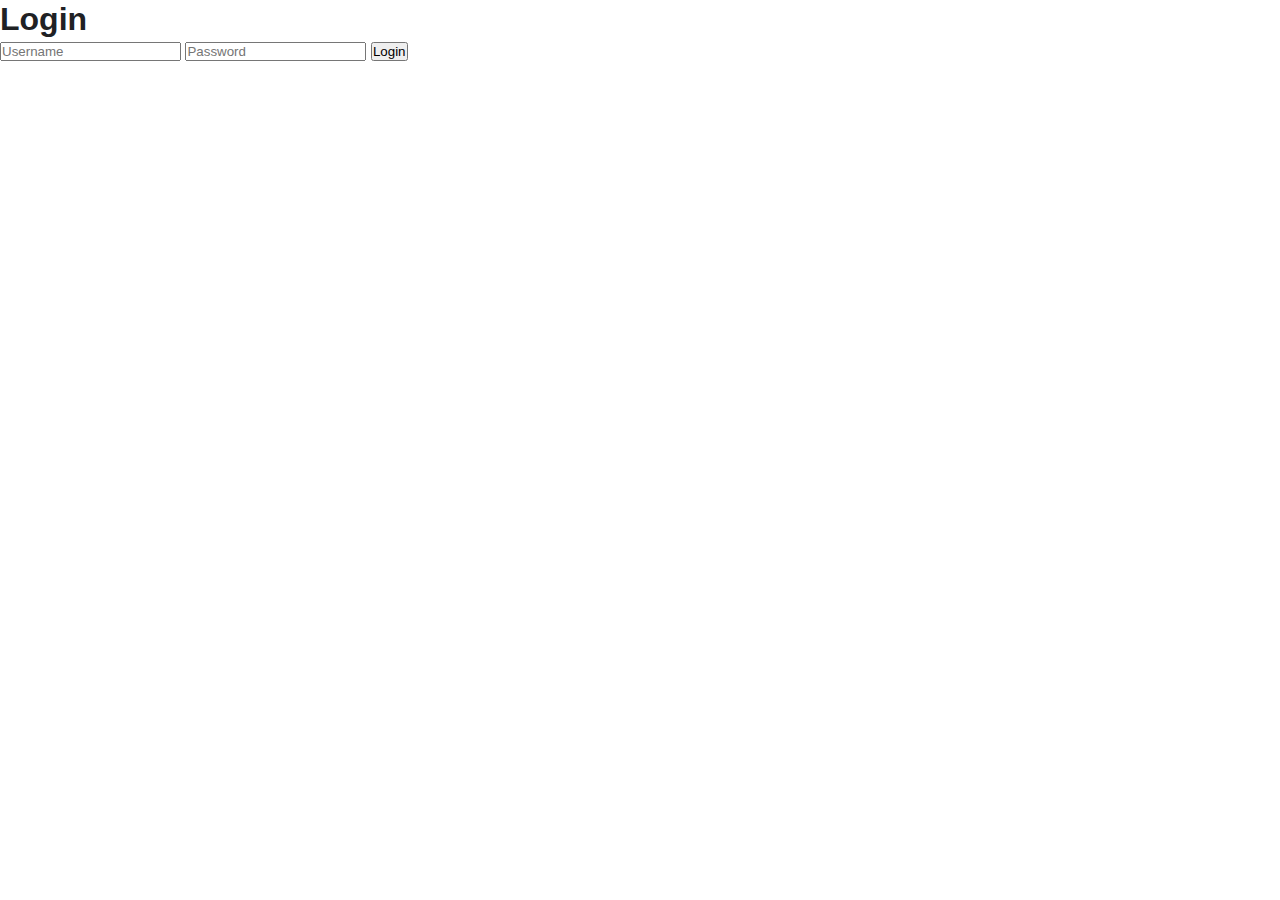
<file: login.html>
<!DOCTYPE html>
<html lang="en">
<head>
  <meta charset="UTF-8" />
  <meta name="viewport" content="width=device-width, initial-scale=1.0"/>
  <title>Login</title>
  <link rel="stylesheet" href="css/styles.css" />
</head>
<body class="login-page">
  <div class="login-container">
    <h2>Login</h2>
    <form>
      <input type="text" placeholder="Username" required />
      <input type="password" placeholder="Password" required />
      <button type="submit">Login</button>
    </form>
  </div>
</body>
</html>
</file>
<file: css/styles.css>
/* ====== CSS Reset & Base Styles ====== */
:root {
  --primary-blue: #1a73e8;
  --dark-blue: #0d47a1;
  --light-blue: #e8f0fe;
  --accent-blue: #4285f4;
  --text-dark: #202124;
  --text-light: #5f6368;
  --white: #ffffff;
  --gray: #f5f5f5;
  --shadow: 0 4px 6px rgba(0, 0, 0, 0.1);
  --transition: all 0.3s ease;
}

* {
  margin: 0;
  padding: 0;
  box-sizing: border-box;
}

html {
  scroll-behavior: smooth;
}

body {
  font-family: 'Poppins', sans-serif;
  color: var(--text-dark);
  background-color: var(--white);
  line-height: 1.6;
  direction: ltr;
  text-align: left;
}

/* ====== Typography ====== */
h1, h2, h3, h4 {
  font-weight: 600;
  line-height: 1.2;
}

h1 { font-size: 2.5rem; }
h2 { font-size: 2rem; }
h3 { font-size: 1.5rem; }

p {
  margin-bottom: 1rem;
}

a {
  text-decoration: none;
  color: inherit;
}

/* ====== Layout & Containers ====== */
.container {
  width: 100%;
  max-width: 1200px;
  margin: 0 auto;
  padding: 0 20px;
}

section {
  padding: 60px 0;
}

/* ====== Header Styles ====== */
header {
  background-color: var(--white);
  box-shadow: var(--shadow);
  position: fixed;
  width: 100%;
  top: 0;
  z-index: 1000;
  padding: 15px 0;
}

.header-container {
  display: flex;
  justify-content: space-between;
  align-items: center;
}

.logo {
  display: flex;
  align-items: center;
  gap: 10px;
  font-size: 1.8rem;
  color: var(--primary-blue);
}
.login-btn {
  padding: 8px 16px;
  background-color: #4CAF50;
  color: white;
  border: none;
  border-radius: 4px;
  cursor: pointer;
  font-size: 14px;
}

.login-btn:hover {
  background-color: #45a049;
}
nav {
  display: flex;
  gap: 25px;
}

nav a {
  font-weight: 500;
  transition: var(--transition);
  position: relative;
}

nav a:hover {
  color: var(--primary-blue);
}

nav a::after {
  content: '';
  position: absolute;
  bottom: -5px;
  left: 0;
  width: 0;
  height: 2px;
  background-color: var(--primary-blue);
  transition: var(--transition);
}

nav a:hover::after {
  width: 100%;
}

.cart-icon {
  position: relative;
  cursor: pointer;
  font-size: 1.5rem;
  color: var(--primary-blue);
  transition: var(--transition);
}

.cart-icon:hover {
  transform: scale(1.1);
}

.cart-count {
  position: absolute;
  top: -10px;
  right: -10px;
  background-color: var(--accent-blue);
  color: white;
  border-radius: 50%;
  width: 20px;
  height: 20px;
  display: flex;
  justify-content: center;
  align-items: center;
  font-size: 0.8rem;
}

/* ====== Hero Section ====== */
.hero {
  background: linear-gradient(rgba(0, 0, 0, 0.7), rgba(0, 0, 0, 0.7)), url('../images/hero-bg.jpg');
  background-size: cover;
  background-position: center;
  height: 500px;
  display: flex;
  align-items: center;
  color: var(--white);
  margin-top: 70px;
  text-align: center;
}

.hero-content {
  max-width: 800px;
  margin: 0 auto;
}

.hero h2 {
  font-size: 2.8rem;
  margin-bottom: 20px;
  animation: fadeInDown 1s ease;
}

.hero p {
  font-size: 1.3rem;
  margin-bottom: 30px;
  animation: fadeInUp 1s ease;
}

/* ====== Products Section ====== */
.products-section {
  background-color: var(--gray);
}

.section-title {
  text-align: center;
  margin-bottom: 40px;
  color: var(--primary-blue);
  display: flex;
  justify-content: center;
  align-items: center;
  gap: 10px;
}

.filters {
  display: flex;
  justify-content: center;
  gap: 15px;
  margin-bottom: 30px;
  flex-wrap: wrap;
}

.filter-btn {
  padding: 8px 20px;
  background-color: var(--white);
  border: 1px solid var(--primary-blue);
  color: var(--primary-blue);
  border-radius: 30px;
  cursor: pointer;
  transition: var(--transition);
  font-weight: 500;
}

.filter-btn.active, .filter-btn:hover {
  background-color: var(--primary-blue);
  color: white;
}

.product-grid {
  display: grid;
  grid-template-columns: repeat(auto-fill, minmax(280px, 1fr));
  gap: 30px;
}

.product-card {
  background-color: var(--white);
  border-radius: 10px;
  overflow: hidden;
  box-shadow: var(--shadow);
  transition: var(--transition);
  display: flex;
  flex-direction: column;
}

.product-card:hover {
  transform: translateY(-10px);
  box-shadow: 0 10px 20px rgba(0, 0, 0, 0.1);
}

.image-container {
  height: 250px;
  display: flex;
  justify-content: center;
  align-items: center;
  background-color: var(--light-blue);
  padding: 20px;
}

.product-card img {
  max-width: 100%;
  max-height: 100%;
  object-fit: contain;
  transition: var(--transition);
}

.product-info {
  padding: 20px;
  display: flex;
  flex-direction: column;
  flex-grow: 1;
}

.product-name {
  font-size: 1.2rem;
  margin-bottom: 10px;
}

.product-year {
  color: var(--text-light);
  font-size: 0.9rem;
  margin-bottom: 5px;
}

.product-description {
  font-size: 0.95rem;
  margin-bottom: 15px;
  color: var(--text-light);
  flex-grow: 1;
}

.product-price {
  color: var(--primary-blue);
  font-weight: 600;
  font-size: 1.2rem;
  margin-bottom: 15px;
}

.add-to-cart {
  width: 100%;
  padding: 12px;
  background-color: var(--primary-blue);
  color: white;
  border: none;
  border-radius: 5px;
  font-size: 1rem;
  cursor: pointer;
  transition: var(--transition);
  display: flex;
  align-items: center;
  justify-content: center;
  gap: 8px;
}

.add-to-cart:hover {
  background-color: var(--dark-blue);
}

/* ====== Cart Styles ====== */
.cart-overlay {
  position: fixed;
  top: 0;
  right: -100%;
  width: 100%;
  max-width: 400px;
  height: 100%;
  background-color: var(--white);
  box-shadow: -5px 0 15px rgba(0, 0, 0, 0.1);
  transition: right 0.3s ease-in-out;
  z-index: 2000;
  display: flex;
  flex-direction: column;
}

.cart-overlay.active {
  right: 0;
}

.cart-container {
  display: flex;
  flex-direction: column;
  height: 100%;
}

.cart-header {
  display: flex;
  justify-content: space-between;
  align-items: center;
  padding: 20px;
  border-bottom: 1px solid var(--gray);
}

.close-cart {
  background: none;
  border: none;
  font-size: 1.8rem;
  cursor: pointer;
  color: var(--text-light);
  transition: var(--transition);
}

.close-cart:hover {
  color: var(--primary-blue);
  transform: rotate(90deg);
}

.cart-items {
  flex: 1;
  overflow-y: auto;
  padding: 20px;
  list-style: none;
}

.cart-item {
  padding: 15px 0;
  border-bottom: 1px solid var(--gray);
  display: flex;
  justify-content: space-between;
  align-items: center;
}

.cart-item-info {
  flex: 1;
}

.cart-item-name {
  display: block;
  font-weight: 500;
  margin-bottom: 5px;
}

.cart-item-price {
  color: var(--primary-blue);
  font-size: 0.9rem;
}

.cart-item-actions {
  display: flex;
  align-items: center;
  gap: 10px;
}

.cart-item-actions button {
  width: 30px;
  height: 30px;
  border: 1px solid var(--gray);
  background: none;
  border-radius: 50%;
  cursor: pointer;
  display: flex;
  align-items: center;
  justify-content: center;
  transition: var(--transition);
}

.cart-item-actions button:hover {
  background-color: var(--light-blue);
  border-color: var(--primary-blue);
}

.cart-footer {
  padding: 20px;
  border-top: 1px solid var(--gray);
}

.cart-total {
  display: flex;
  justify-content: space-between;
  margin-bottom: 20px;
  font-weight: 600;
  font-size: 1.2rem;
}

.checkout-btn {
  width: 100%;
  padding: 15px;
  background-color: var(--primary-blue);
  color: white;
  border: none;
  border-radius: 5px;
  font-size: 1rem;
  cursor: pointer;
  transition: var(--transition);
  font-weight: 500;
}

.checkout-btn:hover {
  background-color: var(--dark-blue);
}

/* ====== Footer Styles ====== */
footer {
  background-color: var(--primary-blue);
  color: white;
  padding: 60px 0 20px;
}

.footer-content {
  display: grid;
  grid-template-columns: repeat(auto-fit, minmax(250px, 1fr));
  gap: 40px;
  margin-bottom: 40px;
}

.footer-section h4 {
  margin-bottom: 20px;
  font-size: 1.3rem;
  position: relative;
  padding-bottom: 10px;
}

.footer-section h4::after {
  content: '';
  position: absolute;
  bottom: 0;
  left: 0;
  width: 50px;
  height: 2px;
  background-color: var(--white);
}

.footer-section p {
  margin-bottom: 15px;
  display: flex;
  align-items: center;
  gap: 10px;
}

.social-icons {
  display: flex;
  gap: 20px;
}

.social-icons a {
  color: white;
  font-size: 1.3rem;
  transition: var(--transition);
}

.social-icons a:hover {
  transform: translateY(-5px);
  color: var(--light-blue);
}

.copyright {
  text-align: center;
  padding-top: 20px;
  border-top: 1px solid rgba(255, 255, 255, 0.2);
  font-size: 0.9rem;
}

/* ====== Toast Notifications ====== */
.toast {
  position: fixed;
  bottom: 30px;
  left: 50%;
  transform: translateX(-50%);
  background-color: var(--text-dark);
  color: white;
  padding: 15px 30px;
  border-radius: 5px;
  box-shadow: var(--shadow);
  opacity: 0;
  transition: opacity 0.3s;
  z-index: 3000;
  max-width: 90%;
  text-align: center;
}

.toast.show {
  opacity: 1;
}

.toast-success {
  background-color: #28a745;
}

.toast-error {
  background-color: #dc3545;
}

/* ====== Animations ====== */
@keyframes fadeInDown {
  from {
    opacity: 0;
    transform: translateY(-30px);
  }
  to {
    opacity: 1;
    transform: translateY(0);
  }
}

@keyframes fadeInUp {
  from {
    opacity: 0;
    transform: translateY(30px);
  }
  to {
    opacity: 1;
    transform: translateY(0);
  }
}

/* ====== Responsive Styles ====== */
@media (max-width: 992px) {
  .hero {
    height: 400px;
  }
  
  .hero h2 {
    font-size: 2.3rem;
  }
  
  .product-grid {
    grid-template-columns: repeat(auto-fill, minmax(250px, 1fr));
  }
}

@media (max-width: 768px) {
  .header-container {
    flex-direction: column;
    gap: 15px;
  }
  
  nav {
    gap: 15px;
  }
  
  .hero {
    height: 350px;
  }
  
  .hero h2 {
    font-size: 2rem;
  }
  
  .hero p {
    font-size: 1.1rem;
  }
  
  section {
    padding: 40px 0;
  }
}

@media (max-width: 576px) {
  .hero {
    height: 300px;
    margin-top: 60px;
  }
  
  .hero h2 {
    font-size: 1.8rem;
  }
  
  .filter-btn {
    padding: 6px 15px;
    font-size: 0.9rem;
  }
  
  .product-grid {
    grid-template-columns: 1fr;
  }
  
  .footer-content {
    grid-template-columns: 1fr;
  }
}
/* Loading spinner */
.spinner {
    width: 50px;
    height: 50px;
    border: 5px solid var(--light-blue);
    border-top: 5px solid var(--primary-blue);
    border-radius: 50%;
    animation: spin 1s linear infinite;
}

@keyframes spin {
    0% { transform: rotate(0deg); }
    100% { transform: rotate(360deg); }
}

/* Image container fix */
.image-container {
    min-height: 250px;
    background-color: var(--light-blue) !important;
}

/* Hide loading when loaded */
body.loaded #loading {
    display: none !important;
}
/* ====================== */
/* LOGIN MODAL STYLES */
/* ====================== */

/* Modal Background */
.modal {
  display: none; /* Hidden by default */
  position: fixed;
  z-index: 1000; /* Sit on top */
  left: 0;
  top: 0;
  width: 100%;
  height: 100%;
  background-color: rgba(0,0,0,0.7); /* Black w/ opacity */
}

/* Modal Content Box */
.modal-content {
  background-color: #f8f8f8;
  margin: 10% auto; /* 10% from the top and centered */
  padding: 25px;
  border: 1px solid #ddd;
  width: 85%;
  max-width: 400px;
  border-radius: 8px;
  box-shadow: 0 4px 8px rgba(0,0,0,0.2);
  position: relative;
}

/* Close Button (X) */
.close {
  color: #aaa;
  position: absolute;
  right: 20px;
  top: 10px;
  font-size: 28px;
  font-weight: bold;
  cursor: pointer;
}

.close:hover {
  color: #555;
}

/* Form Styles Inside Modal */
#loginForm {
  display: flex;
  flex-direction: column;
  gap: 15px;
}

.form-group {
  display: flex;
  flex-direction: column;
  gap: 5px;
}

.form-group label {
  font-weight: 500;
  color: #333;
}

.form-group input {
  padding: 10px;
  border: 1px solid #ddd;
  border-radius: 4px;
  font-size: 16px;
}

#loginForm button {
  background-color: #2c7be5;
  color: white;
  padding: 12px;
  border: none;
  border-radius: 4px;
  cursor: pointer;
  font-size: 16px;
  margin-top: 10px;
}

#loginForm button:hover {
  background-color: #1a68d1;
}

/* Responsive adjustments */
@media (max-width: 500px) {
  .modal-content {
    width: 90%;
    margin: 20% auto;
  }
}
/* ▼▼▼ Add these modal styles ▼▼▼ */
/* ▼▼▼ Modal Styles ▼▼▼ */
.modal {
  display: none;
  position: fixed;
  z-index: 1000;
  left: 0;
  top: 0;
  width: 100%;
  height: 100%;
  background-color: rgba(0,0,0,0.7);
}

.modal-content {
  background-color: #f8f9fa;
  margin: 15% auto;
  padding: 25px;
  border: 1px solid #dee2e6;
  width: 90%;
  max-width: 400px;
  border-radius: 5px;
  box-shadow: 0 4px 8px rgba(0,0,0,0.1);
  position: relative;
}

.modal .close {
  color: #6c757d;
  position: absolute;
  right: 20px;
  top: 10px;
  font-size: 28px;
  font-weight: bold;
  cursor: pointer;
}

.modal .close:hover {
  color: #495057;
}

#loginForm {
  margin-top: 20px;
}

#loginForm .form-group {
  margin-bottom: 1rem;
}

#loginForm .form-group label {
  display: block;
  margin-bottom: 0.5rem;
  color: #495057;
}

#loginForm .form-group input {
  width: 100%;
  padding: 0.375rem 0.75rem;
  border: 1px solid #ced4da;
  border-radius: 0.25rem;
}

#loginForm button[type="submit"] {
  width: 100%;
  padding: 0.5rem;
  background-color: #28a745;
  color: white;
  border: none;
  border-radius: 0.25rem;
  cursor: pointer;
}

#loginForm button[type="submit"]:hover {
  background-color: #218838;
}
/* ▲▲▲ End Modal Styles ▲▲▲ */
</file>
